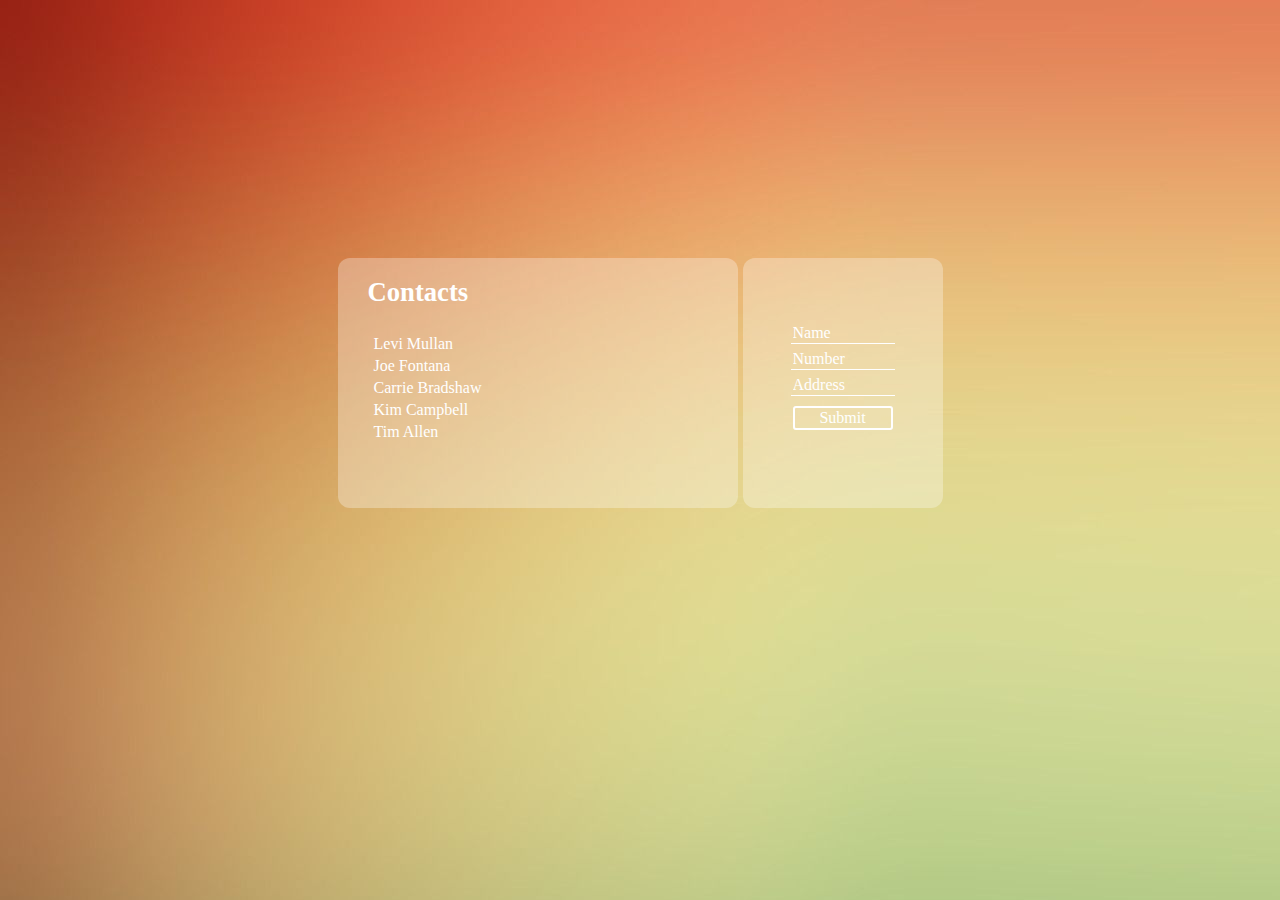
<file: index.html>
<!DOCTYPE html>
<html>
<head>
<link rel="stylesheet" type="text/css" href="ContactBook.css">
</head>
<body>

	<div id="wrapper">
	
		<div class="contactBook">
			
			<div class="menuText">

				<h1 id="title">Contacts</h1>

				<div id = "contacts">
				</div>	
			</div>
			
			<div class="contactText">

				<div id="username"></div>
				<div id="number"></div>
				<div id="address"></div>		
			</div>
		</div>
	
		<div id="signUpForm">
			<div id="signUpFormContents"	
				<form>
					<input class="signUpField" id="nameInput" placeholder="Name" />
					<br/>
					<input class="signUpField" id="numberInput" placeholder="Number" />
					<br/>
					<input class="signUpField" id="addressInput" placeholder="Address" />
				</form>
				<button id="submitButton" onclick="addToContacts()">Submit</button>
			</div>
		</div>
		
	</div>

<script type="text/javascript" src="Users.js"></script>
<script type="text/javascript" src="ContactBook.js"></script>

</body>
</html>
</file>
<file: ContactBook.css>
html {

	background-image: url("background2.jpg");
}

/*Overall Wrapper */
#wrapper {
	
	display: flex;
	justify-content: center;

}
/*Contact Page Container */
.contactBook {
	
	float: left;
	width:400px;
	height:250px;
	margin-top: 250px;
	background-color: rgba(255,255,255,0.3);
	border-radius: 12px;
}

/*Contact Title/Buttons Container */
.menuText {
	
	float:left;
	display: block;
	height:100%;
	width:150px;
	margin-left:30px;
}

/*Contact Page Title Styling */
#title {
	
	/*Container */
	width:100%;
	height:15%; 
	padding-top: 1px;

	/*Text */
	font-size:20pt;
	color: white;
	font-family: 'HelveticaNeue-Light';
}

/*Contact Button styling */
.contactButton {
	/*Container */
	background-color: transparent;
	width: 100%;
	margin-top: 2px;
	border: none;
	color: white;
	
	/*Text */
	font-family: 'HelveticaNeue-Light';
	text-align: left;
	font-size: 16px;	
}

/* Contact Button onHover styling*/
.contactButton:hover {
	/*Container */
	background-color: rgba(255,255,255,0.5);
	border-radius: 3px;
	
	/*Text */
	color: black;
}

/* User Name, Number, Address Container/Text Styling */
.contactText {
	/*Container*/
	display: block;
	float: left;
	margin-top:78px;
	margin-left: 25px;

	/*Text */
	color: black;
	font-family: 'HelveticaNeue-Light';
}

/*Sign Up Form Background */
#signUpForm {
	
	margin-top: 250px;
	margin-left: 5px;
	height:250px;
	width: 200px;
	background-color: rgba(255,255,255,0.3);
	border-radius: 12px;	
}

/*Sign Up Form Contents (alignment) */

#signUpFormContents {
	
	text-align: center;
	margin-top: 60px;
	
}

/*Sign Up Field Styling */
.signUpField {

	border-style: solid; 
	border-width: 0px 0px 1px 0px;
	border-color: white;
	background-color: transparent;
	width: 100px;
	margin-top: 5px;



	font-size:12pt;
	color: black;
	font-family: 'HelveticaNeue-Light';
}

/*Sign Up Field Placeholder Text Styling*/
::-webkit-input-placeholder {

	color:white;
}


/*Submit Button Styling*/

#submitButton {
	
	/*Container*/
	margin-top: 10px;
	width:100px;
	
	/*Background*/
	background-color: transparent;
	
	/*Border*/
	border-radius: 3px;
	border-style: solid;
	border-color: white;

	/*Font*/
	font-size:12pt;
	color: white;
	font-family: 'HelveticaNeue-Light';
}

#submitButton:hover {

	background-color: white;

	color:black;
}
</file>
